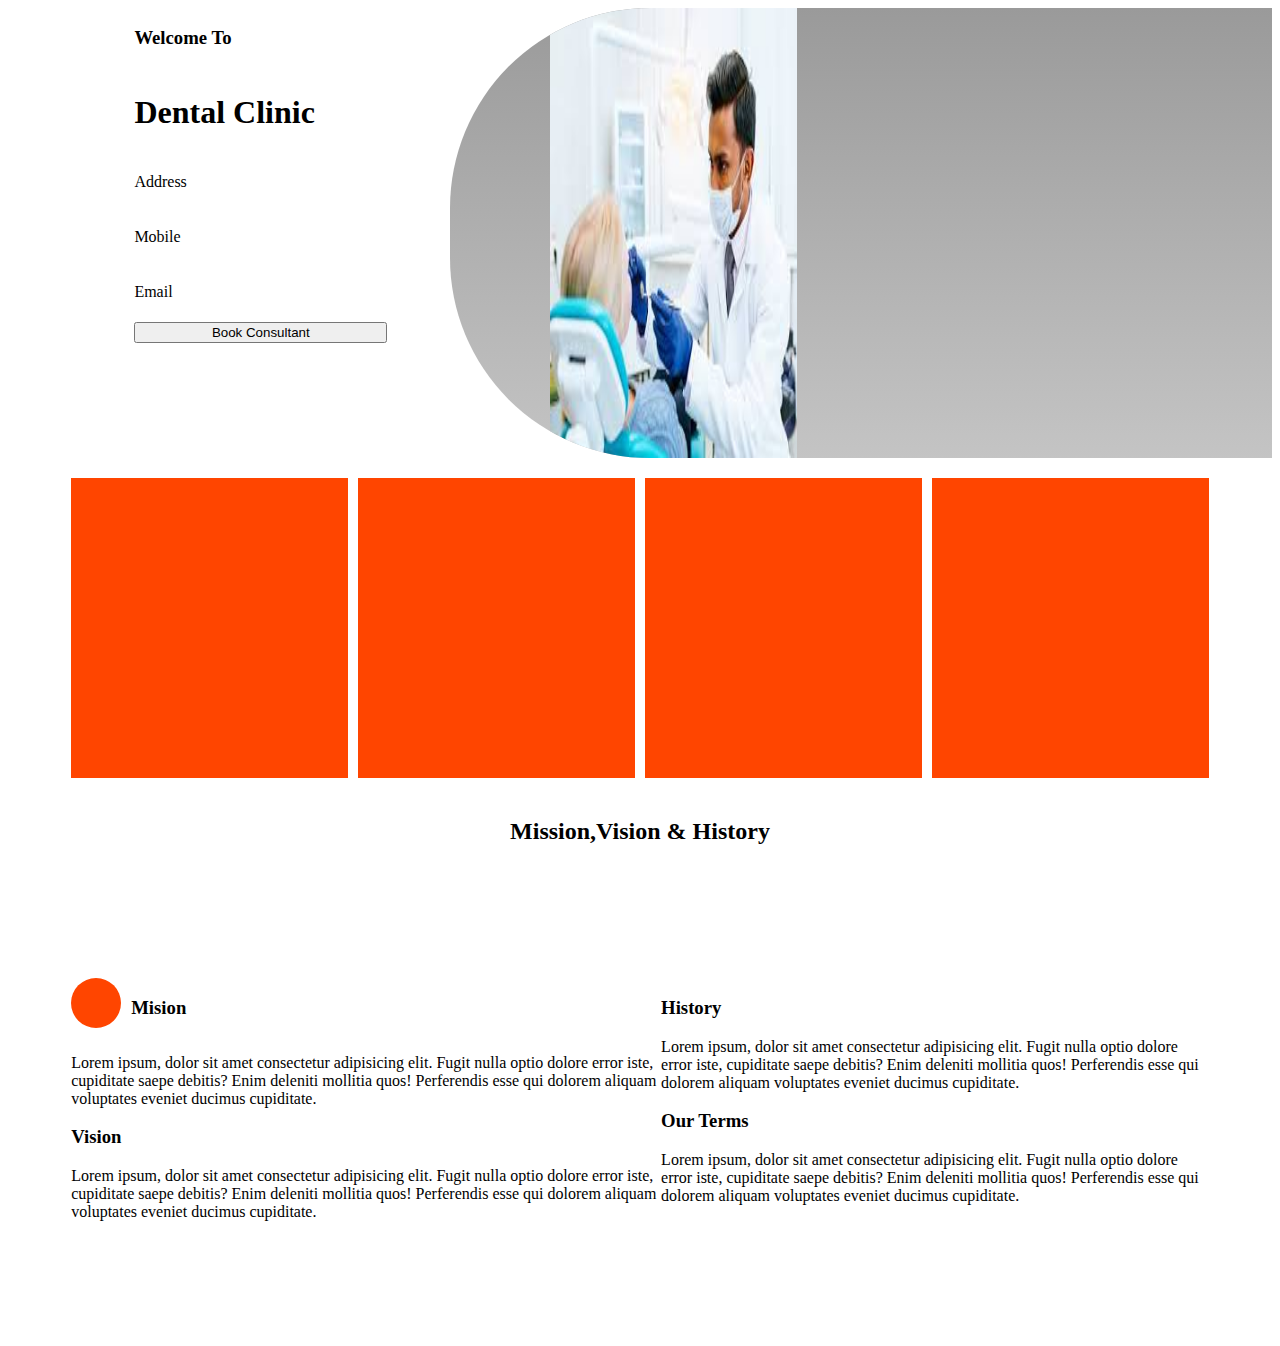
<file: DentalTask/index.html>
<!doctype html>
<html lang="en">
  <head>
    <meta charset="UTF-8" />
    <meta name="viewport" content="width=device-width, initial-scale=1.0" />
    <title>Dental</title>
    <link rel="stylesheet" href="style.css" />
  </head>
  <body>
    <div class="Container">
      <div class="topContainer">
        <div class="top_leftContainer">
          <h3>Welcome To</h3>
          <h1>Dental Clinic</h1>
          <p>Address</p>
          <p>Mobile</p>
          <p>Email</p>
          <button>Book Consultant</button>
        </div>
        <div class="top_RightContainer">
          <div class="RightContainerImage">
            <img src="./images.jpg" />
          </div>
        </div>
      </div>
      <div class="boxCointer">
        <div class="box"></div>
        <div class="box"></div>
        <div class="box"></div>
        <div class="box"></div>
      </div>
      <div class="HeroConatiner">
        <h2 class="headSec">Mission,Vision & History</h2>
        <div class="firstRow">
          <div class="HeroSub">
            <div class="heads">
                <div class="boxCircle"></div>
                <h3>Mision</h3>
            </div>
            <p>
              Lorem ipsum, dolor sit amet consectetur adipisicing elit. Fugit
              nulla optio dolore error iste, cupiditate saepe debitis? Enim
              deleniti mollitia quos! Perferendis esse qui dolorem aliquam
              voluptates eveniet ducimus cupiditate.
            </p>
          </div>
          <div class="HeroSub">
            <h3>Vision</h3>
            <p>
              Lorem ipsum, dolor sit amet consectetur adipisicing elit. Fugit
              nulla optio dolore error iste, cupiditate saepe debitis? Enim
              deleniti mollitia quos! Perferendis esse qui dolorem aliquam
              voluptates eveniet ducimus cupiditate.
            </p>
          </div>
        </div>
        <div class="secondRow">
          <div class="HeroSub">
            <h3>History</h3>
            <p>
              Lorem ipsum, dolor sit amet consectetur adipisicing elit. Fugit
              nulla optio dolore error iste, cupiditate saepe debitis? Enim
              deleniti mollitia quos! Perferendis esse qui dolorem aliquam
              voluptates eveniet ducimus cupiditate.
            </p>
          </div>
          <div class="HeroSub">
            <h3>Our Terms</h3>
            <p>
              Lorem ipsum, dolor sit amet consectetur adipisicing elit. Fugit
              nulla optio dolore error iste, cupiditate saepe debitis? Enim
              deleniti mollitia quos! Perferendis esse qui dolorem aliquam
              voluptates eveniet ducimus cupiditate.
            </p>
          </div>
        </div>
      </div>
    </div>
  </body>
</html>
</file>
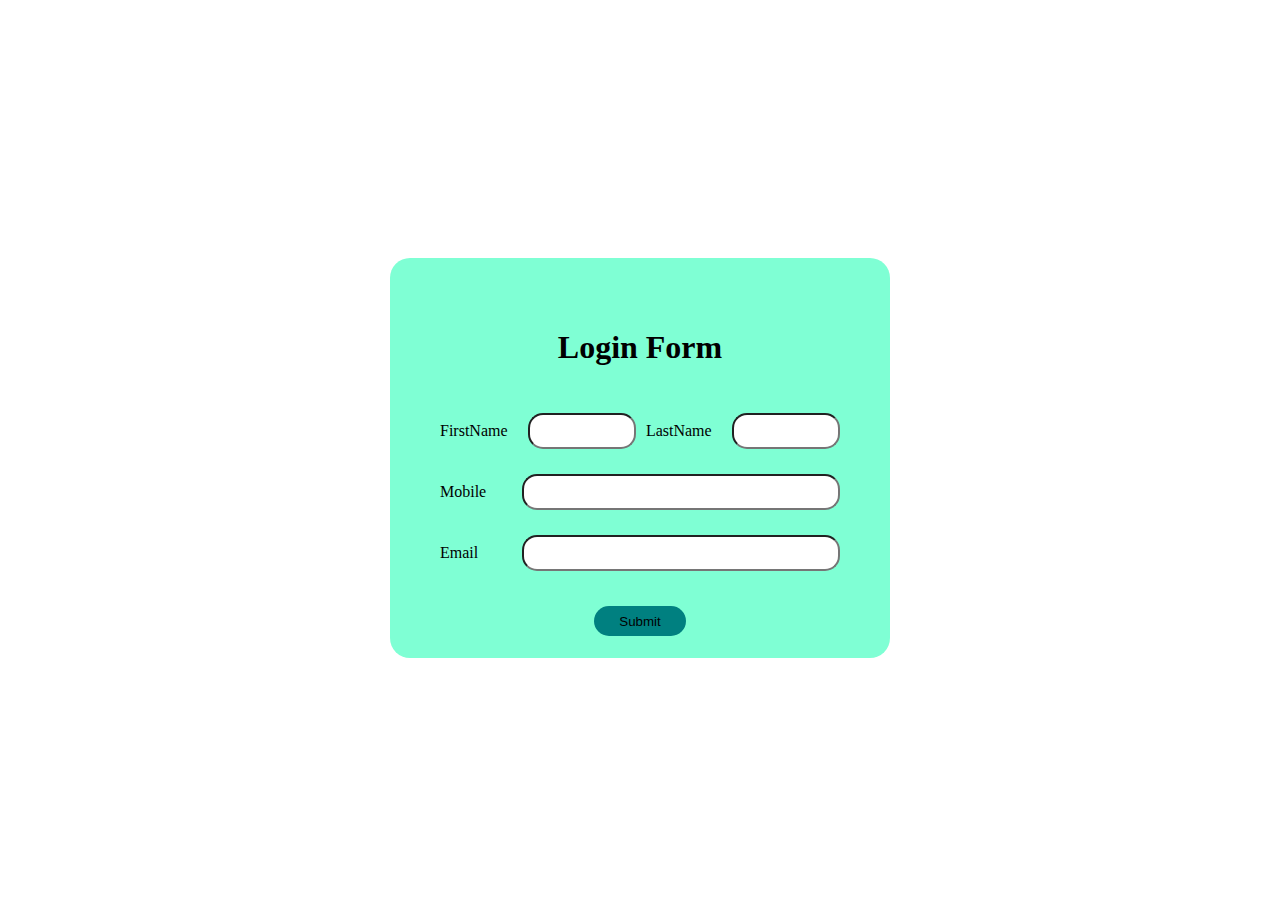
<file: Forms/index.html>
<!DOCTYPE html>
<html lang="en">
<head>
    <meta charset="UTF-8">
    <meta name="viewport" content="width=device-width, initial-scale=1.0">
    <title>Document</title>
    <style>
        form{
            display: flex;
            flex-direction: column;
            background-color: aquamarine;
            width: 400px;
            height: 300px;
            padding: 50px;
            gap: 25px;
            border-radius: 20px;
            align-items: center;
        }
        label{
            width: 80px;
            margin-right: 10px;
        }
        .user{
            display: flex;
            align-items: center;
            justify-content: center;
            gap: 10px;
            
        }
        .userBio{
           display: flex;
           flex-direction: column;
           gap: 25px;
           width: 100%;
        }
        .btn1{
            padding: 8px 25px;
            background-color: teal;
            border: none;
            margin-top: 10px;
        }
        .Mobile{
            width: 100%;
            display: flex;
            align-items: center;
            gap: 10px;
        }
        input{
            width: 100%;
            border-radius: 15px;
            height: 30px;
        }
        .email{
            display: flex;
            justify-content: center;
            align-items: center;
            gap: 10px;
        }
    </style>
</head>
<body style="display: flex;justify-content: center;align-items: center;height: 100vh;">
        
    <form>
        <h1 style="text-align: center;">Login Form</h1>
        <div class="user">
            <label for="FirstName">FirstName</label>
            <input type="text" id="FirstName">
            <label for="LastName">LastName</label>
            <input type="text" id="LastName">
        </div>
        <div class="userBio">
            <div class="Mobile">
                <label for="mobile">Mobile</label>
                <input type="mobile" id="mobile">
            </div>
            <div class="email">
                <label for="email">Email</label>
                <input type="email" id="email">
            </div>
        </div>
        <div class="btn">
            <input type="submit"  class="btn1">
        </div>
    </form>
</body>
</html>
</file>
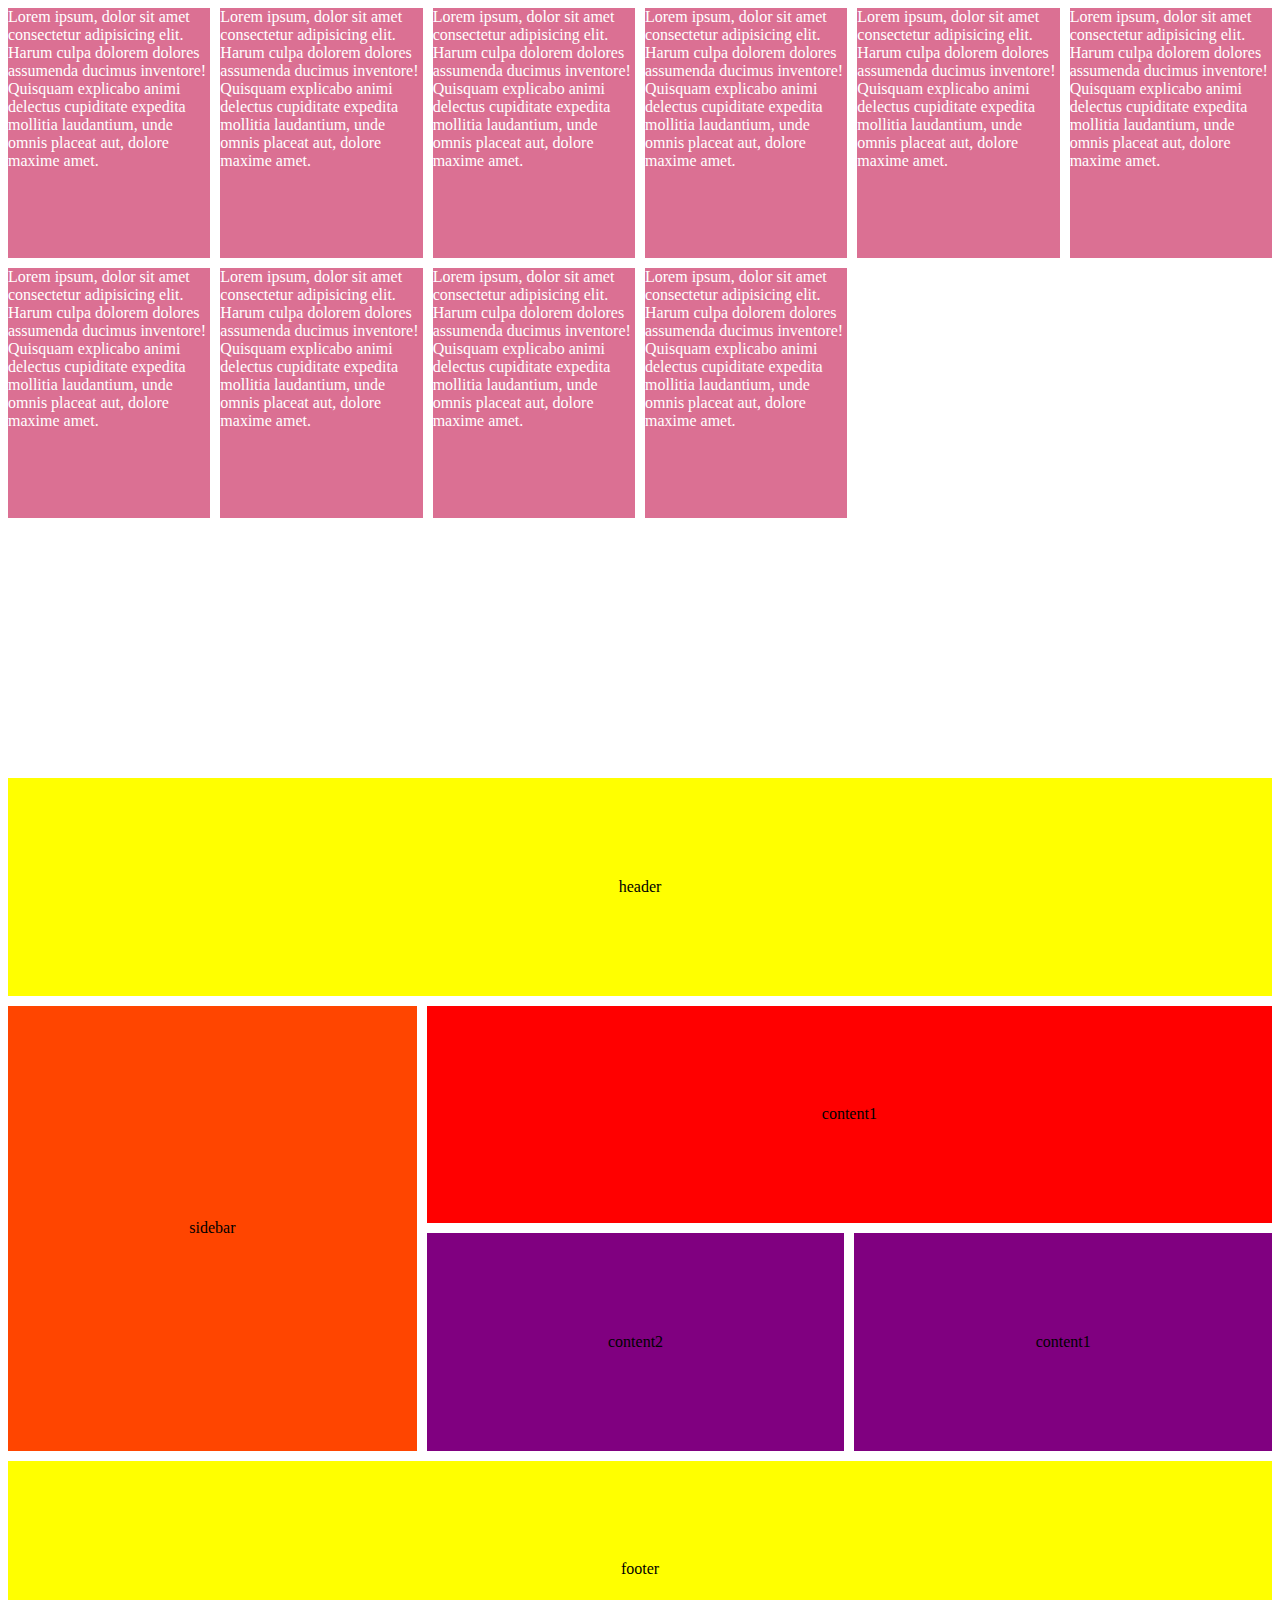
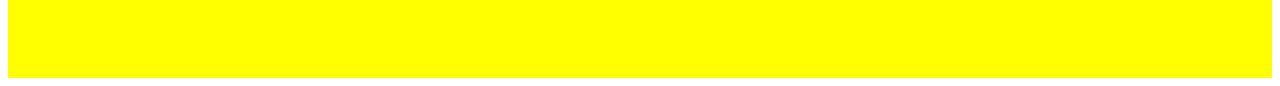
<file: flexGrid.html>
<!DOCTYPE html>
<html lang="en">
<head>
    <meta charset="UTF-8">
    <meta name="viewport" content="width=device-width, initial-scale=1.0">
    <title>Document</title>
    <link rel="stylesheet" href="style.css">
</head>
<body>
    <div class="boxes">
        <div class="box box1">Lorem ipsum, dolor sit amet consectetur adipisicing elit. Harum culpa dolorem dolores assumenda ducimus inventore! Quisquam explicabo animi delectus cupiditate expedita mollitia laudantium, unde omnis placeat aut, dolore maxime amet.</div>
        <div class="box">Lorem ipsum, dolor sit amet consectetur adipisicing elit. Harum culpa dolorem dolores assumenda ducimus inventore! Quisquam explicabo animi delectus cupiditate expedita mollitia laudantium, unde omnis placeat aut, dolore maxime amet.</div>
        <div class="box">Lorem ipsum, dolor sit amet consectetur adipisicing elit. Harum culpa dolorem dolores assumenda ducimus inventore! Quisquam explicabo animi delectus cupiditate expedita mollitia laudantium, unde omnis placeat aut, dolore maxime amet.</div>
        <div class="box">Lorem ipsum, dolor sit amet consectetur adipisicing elit. Harum culpa dolorem dolores assumenda ducimus inventore! Quisquam explicabo animi delectus cupiditate expedita mollitia laudantium, unde omnis placeat aut, dolore maxime amet.</div>
        <div class="box">Lorem ipsum, dolor sit amet consectetur adipisicing elit. Harum culpa dolorem dolores assumenda ducimus inventore! Quisquam explicabo animi delectus cupiditate expedita mollitia laudantium, unde omnis placeat aut, dolore maxime amet.</div>
        <div class="box">Lorem ipsum, dolor sit amet consectetur adipisicing elit. Harum culpa dolorem dolores assumenda ducimus inventore! Quisquam explicabo animi delectus cupiditate expedita mollitia laudantium, unde omnis placeat aut, dolore maxime amet.</div>
        <div class="box">Lorem ipsum, dolor sit amet consectetur adipisicing elit. Harum culpa dolorem dolores assumenda ducimus inventore! Quisquam explicabo animi delectus cupiditate expedita mollitia laudantium, unde omnis placeat aut, dolore maxime amet.</div>
        <div class="box">Lorem ipsum, dolor sit amet consectetur adipisicing elit. Harum culpa dolorem dolores assumenda ducimus inventore! Quisquam explicabo animi delectus cupiditate expedita mollitia laudantium, unde omnis placeat aut, dolore maxime amet.</div>
        <div class="box">Lorem ipsum, dolor sit amet consectetur adipisicing elit. Harum culpa dolorem dolores assumenda ducimus inventore! Quisquam explicabo animi delectus cupiditate expedita mollitia laudantium, unde omnis placeat aut, dolore maxime amet.</div>
        <div class="box">Lorem ipsum, dolor sit amet consectetur adipisicing elit. Harum culpa dolorem dolores assumenda ducimus inventore! Quisquam explicabo animi delectus cupiditate expedita mollitia laudantium, unde omnis placeat aut, dolore maxime amet.</div>
    </div>
    <div class="grid">
        <div class="header">header</div>
        <div class="sidebar">sidebar</div>
        <div class="content1">content1</div>
        <div class="content2">content2</div>
        <div class="content3">content1</div>
        <div class="footer">footer</div>
    </div>
</body>
</html>
</file>
<file: DentalTask/style.css>
.Container{
    display: flex;
    flex-direction: column;
    align-items: center;
    gap: 20px;
}
.topContainer{
    display: flex;
    width: 100%;
    justify-content: space-between;
    gap: 15px;
    align-items: center;
    height: 50vh;
}
.top_leftContainer{
    width: 20%;
    height: 100%;
    padding-left: 10%;
    display: flex;
    flex-direction: column;
    gap: 5px;
}
.top_RightContainer{
    width: 65%;
    height: 100%;
    border-radius: 200px 0px 0px 200px;
    overflow: hidden;
    background: linear-gradient(rgb(154, 154, 154),#c4c4c4);
}
.RightContainerImage{
    width: 30%;
    height: 100%;
    padding-left: 100px;
    
}
.RightContainerImage >img{
    height: 100%;
    width: 100%;
}
.boxCointer{
    display: grid;
    width: 90%;
    grid-template-columns: repeat(4,1fr);
    gap: 10px;
    grid-template-rows: repeat(1,300px);
}

.box{
    background-color: orangered;
}
.HeroConatiner{
    display: grid;
    height: 60vh;
    grid-template-areas: 
    "h h"
    "f f"
    "sr sr";
    justify-content: center;
    width: 90%;
}
.headSec{
    grid-area: h;
    display: flex;
    justify-content: center;
    height: 10vh;
}
.firstrow{
    grid-area: f;
}
.secondrow{
    grid-area: sr;
}
.boxCircle{
    width: 50px;
    height: 50px;
    border-radius: 50%;
    background-color: orangered;
}
.heads{
    display: flex;
    gap: 10px;
}
</file>
<file: style.css>
/* .boxes{
    display: flex;
    gap: 10px;
    flex-wrap: wrap;
}
.box{
    background-color: palevioletred;
    color: white;
    width: 200px;
}
.box1{
    flex-basis: 400px;
    flex-shrink: 0;
} */

.box{
    background-color: palevioletred;
    color: white;
}
.boxes{
    display: grid;
    /* grid-template-columns: repeat(4,300px); */
    grid-template-columns: repeat(auto-fill,minmax(200px,1fr));
    gap: 10px;
    grid-template-rows: 250px 250px 250px ;
}


.grid{
    display: grid;
    height: 100vh;
    grid-template-areas: 
    "h h h"
    "s c1 c1"
    "s c2 c3"
    "f f f";
    gap: 10px;
}
.header{
    grid-area: h;
    display: flex;
    justify-content: center;
    align-items: center;
    background-color: yellow;
}
.sidebar{
    grid-area: s;
    display: flex;
    justify-content: center;
    align-items: center;
    background-color: orangered;
}
.content1{
    grid-area: c1;
    display: flex;
    justify-content: center;
    align-items: center;
    background-color: red;
}
.content2{
    grid-area: c2;
    display: flex;
    justify-content: center;
    align-items: center;
    background-color: purple;
}
.content3{
    grid-area: c3;
    display: flex;
    justify-content: center;
    align-items: center;
    background-color: purple;
}
.footer{
    grid-area: f;
    display: flex;
    justify-content: center;
    align-items: center;
    background-color: yellow;
}
</file>
